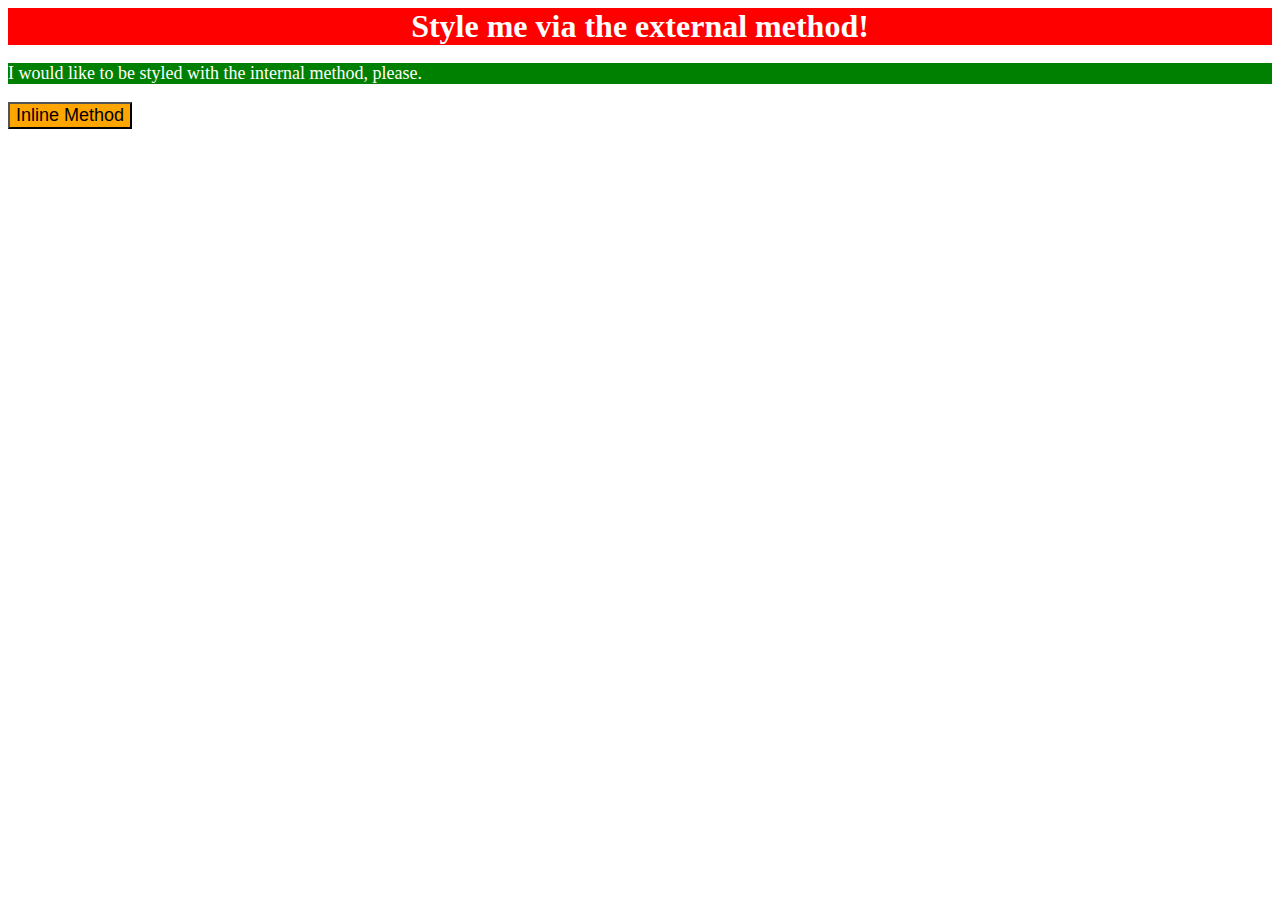
<file: foundations/intro-to-css/01-css-methods/index.html>
<!DOCTYPE html>
<html lang="en">
  <head>
    <meta charset="UTF-8">
    <meta http-equiv="X-UA-Compatible" content="IE=edge">
    <meta name="viewport" content="width=device-width, initial-scale=1.0">
    <link rel="stylesheet" href="styles.css">
    <style>
      p {
        background-color: green;
        color: white;
        font-size: 18px;
      }
    </style>
    <title>Methods for Adding CSS</title>
  </head>
  <body>
    <div>Style me via the external method!</div>
    <p>I would like to be styled with the internal method, please.</p>
    <button style="background-color: orange; font-size: 18px;"> Inline Method </button>
  </body>
</html>
</file>
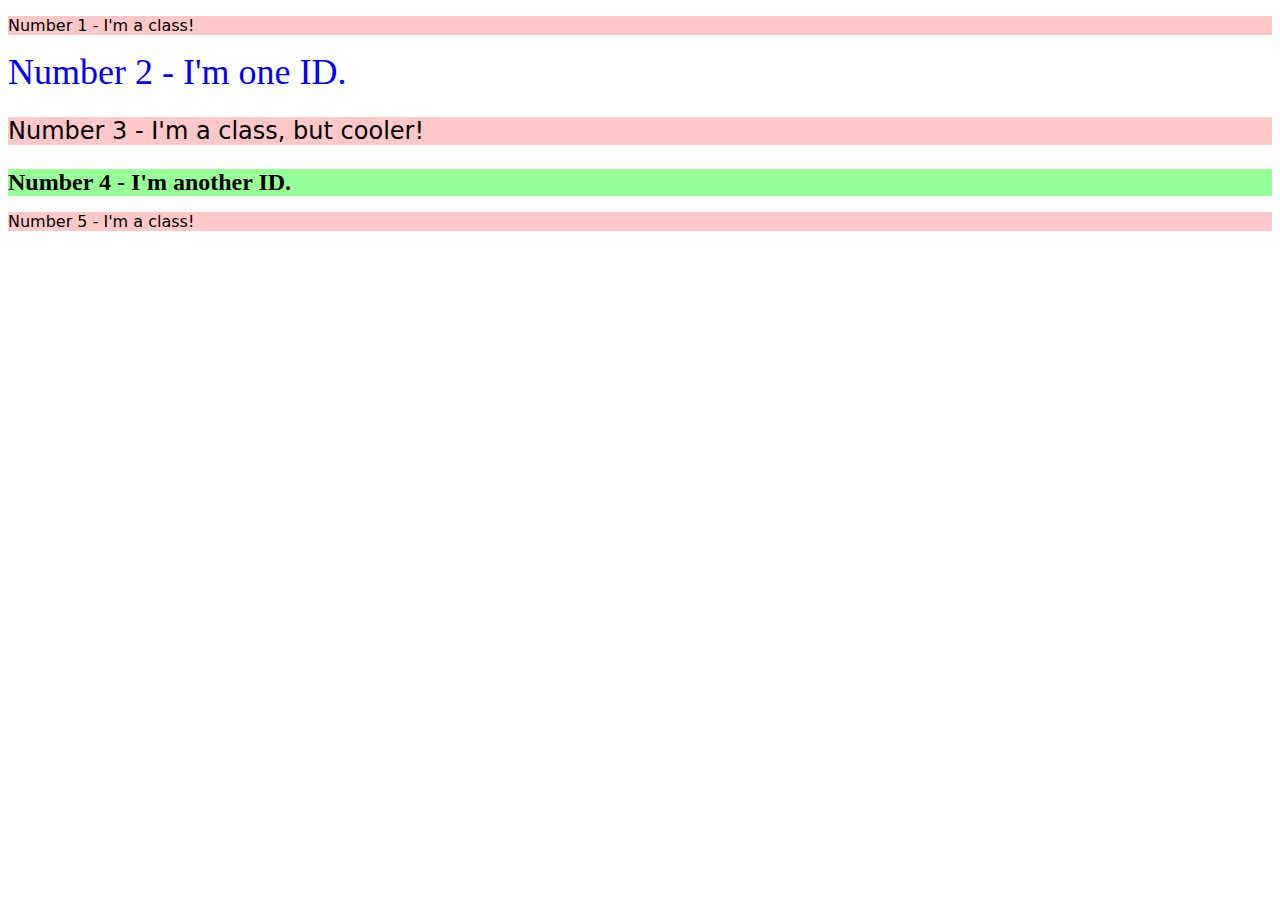
<file: foundations/intro-to-css/02-class-id-selectors/index.html>
<!DOCTYPE html>
<html lang="en">
  <head>
    <meta charset="UTF-8">
    <meta http-equiv="X-UA-Compatible" content="IE=edge">
    <meta name="viewport" content="width=device-width, initial-scale=1.0">
    <title>Class and ID Selectors</title>
    <link rel="stylesheet" href="style.css">
  </head>
  <body>
    <div class="odd-number-elements"><p>Number 1 - I'm a class!</p></div>
    <div id="Element2">Number 2 - I'm one ID.</div>
    <div class="odd-number-elements Element3"><p>Number 3 - I'm a class, but cooler!</p></div>
    <div id="Element4">Number 4 - I'm another ID.</div>
    <div class="odd-number-elements"><p>Number 5 - I'm a class!</p></div>
  </body>
</html>
</file>
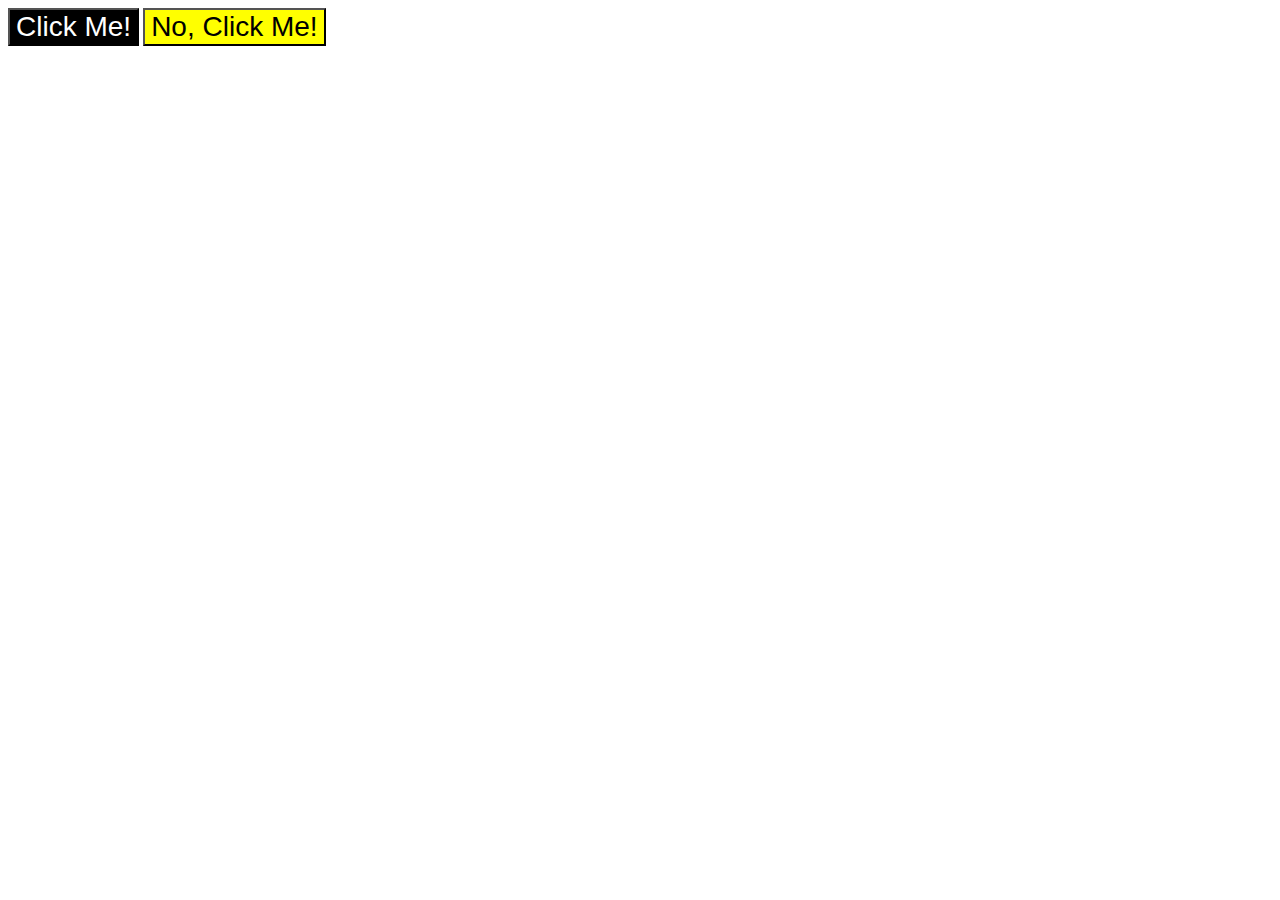
<file: foundations/intro-to-css/03-grouping-selectors/index.html>
<!DOCTYPE html>
<html lang="en">
  <head>
    <meta charset="UTF-8">
    <meta http-equiv="X-UA-Compatible" content="IE=edge">
    <meta name="viewport" content="width=device-width, initial-scale=1.0">
    <title>Grouping Selectors</title>
    <link rel="stylesheet" href="style.css">
  </head>
  <body>
    <button class="class1">Click Me!</button>
    <button class="class2">No, Click Me!</button>
  </body>
</html>
</file>
<file: foundations/intro-to-css/01-css-methods/styles.css>
div {
    color: white;
    background-color: red;
    font-size: 32px;
    text-align: center;
    font-weight: bold;
}
</file>
<file: foundations/intro-to-css/02-class-id-selectors/style.css>
/* Class Selector */
.odd-number-elements {
    background-color: rgb(255, 200, 200);
    font-family: Verdana, DejaVu Sans, sans-serif;
    ;
}

.Element3 {
    font-size: 24px;
}

/* ID Selector */
#Element2 {
    color: blue;
    font-size: 36px;
}

#Element4 {
    background-color: rgb(150, 255, 150);
    font-size: 24px;
    font-weight: bold;
}
</file>
<file: foundations/intro-to-css/03-grouping-selectors/style.css>
/* Grouping Selector was used here */
/* Note the comma after class1, this is important. */
/* This allows shared traits between the two selectors */
.class1,
.class2 {
    font-size: 28px;
    font-family: helvetica, 'Times New Roman', sans-serif;
}

/* This where unique traits are applied to each class */
.class1 {
    background-color: black;
    color: white;
}

.class2 {
    background-color: yellow;
}
</file>
